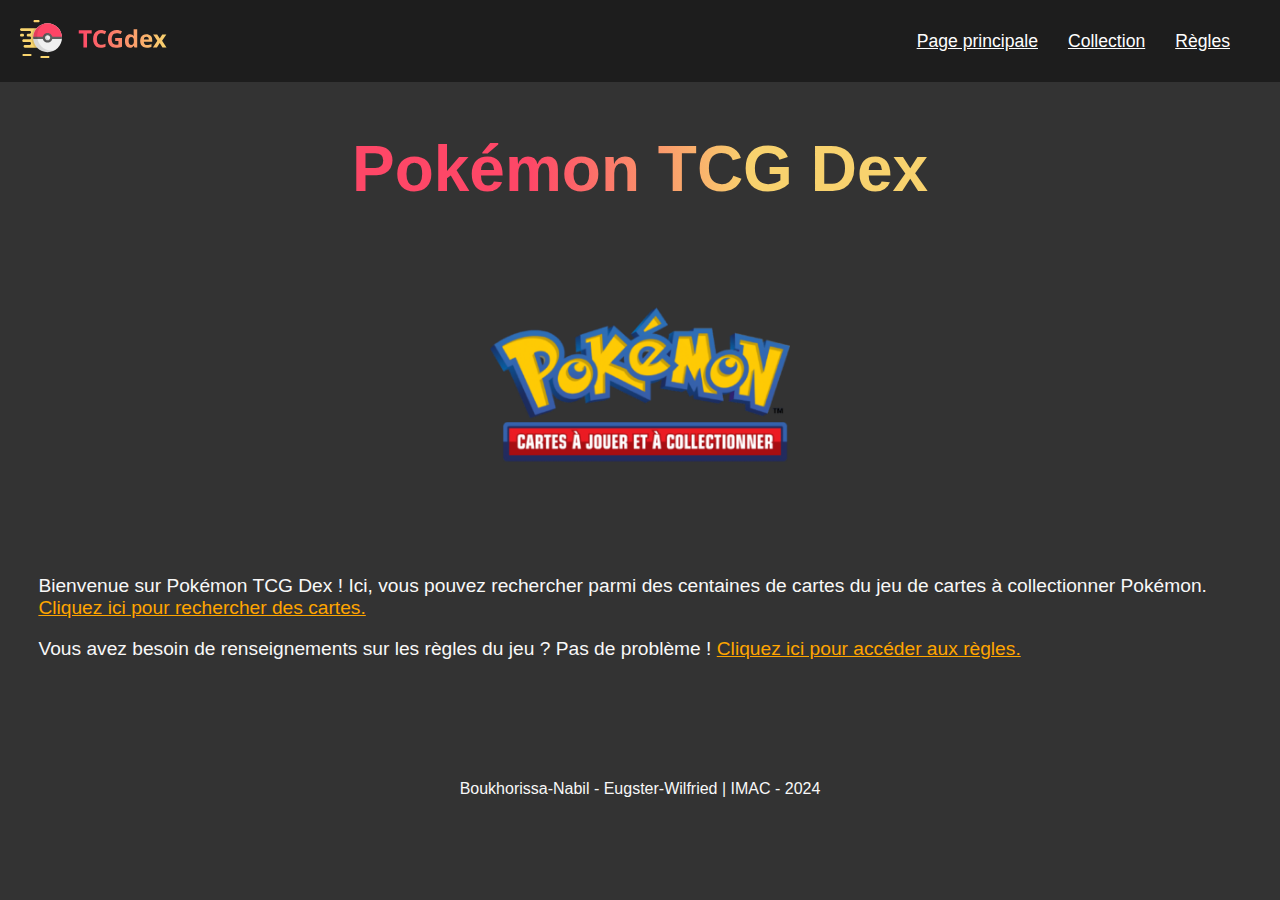
<file: index.html>
<!DOCTYPE html>
  <!-- lang="en" à cause de l'api qui est en anglais (le site est en anglais) -->
<html lang="fr">
  <head>
    <meta charset="UTF-8" />
    <meta name="viewport" content="width=device-width, initial-scale=1.0" />
    <title>Pokémon TCG Dex</title>
    <link rel="stylesheet" href="./CSS/styles.css" />
    <link rel="shortcut icon" href="./images/pokeball.png" type="image/x-icon">
    <meta name="description" content="Découvrez Pokémon TCG Dex : un site pour rechercher des cartes Pokémon, apprendre les règles du jeu et consulter les caractéristiques des cartes.">
    <meta name="keywords" content="Pokémon, TCG, cartes à collectionner, règles du jeu, Pokémon TCG Dex">
    <meta name="author" content="Nabil BOUKHORISSA, Wilfried EUGSTER">
  </head>
  <body>
    <header>
      <div id="logo">
        <a href="../index.html">
          <img src="./images/nav.svg" alt="Retour à l'accueil du site" title="Retour à l'accueil du site"/>
        </a>
      </div>
      <nav>
        <ul>
          <li><a href="./index.html" target="_blank">Page principale</a></li>
          <li><a href="./HTML/list.html" target="_blank">Collection</a></li>
          <li><a href="./HTML/rules.html" target="_blank">Règles</a></li>
        </ul>
      </nav>
    </header>

    <main class="textes_presentation">
      <h1>Pokémon TCG Dex</h1>
      <div id="pokemon_tcg"><img src="./images/logo_pokemon_tcg.png" alt="Logo Pokémon cartes à jouer et à collectionner" /></div>
      <p>Bienvenue sur Pokémon TCG Dex ! Ici, vous pouvez rechercher parmi des centaines de cartes du jeu de cartes à collectionner Pokémon. <a href="./HTML/list.html" target="_blank">Cliquez ici pour rechercher des cartes.</a></p>
      <p>Vous avez besoin de renseignements sur les règles du jeu ? Pas de problème ! <a href="./HTML/rules.html" target="_blank">Cliquez ici pour accéder aux règles.</a></p>
    </main>


    <footer>
      <p id="copyright">Boukhorissa-Nabil - Eugster-Wilfried | IMAC - 2024</p>
    </footer>

    <script src="../JS/scripts.js"></script>
  </body>
</html>
</file>
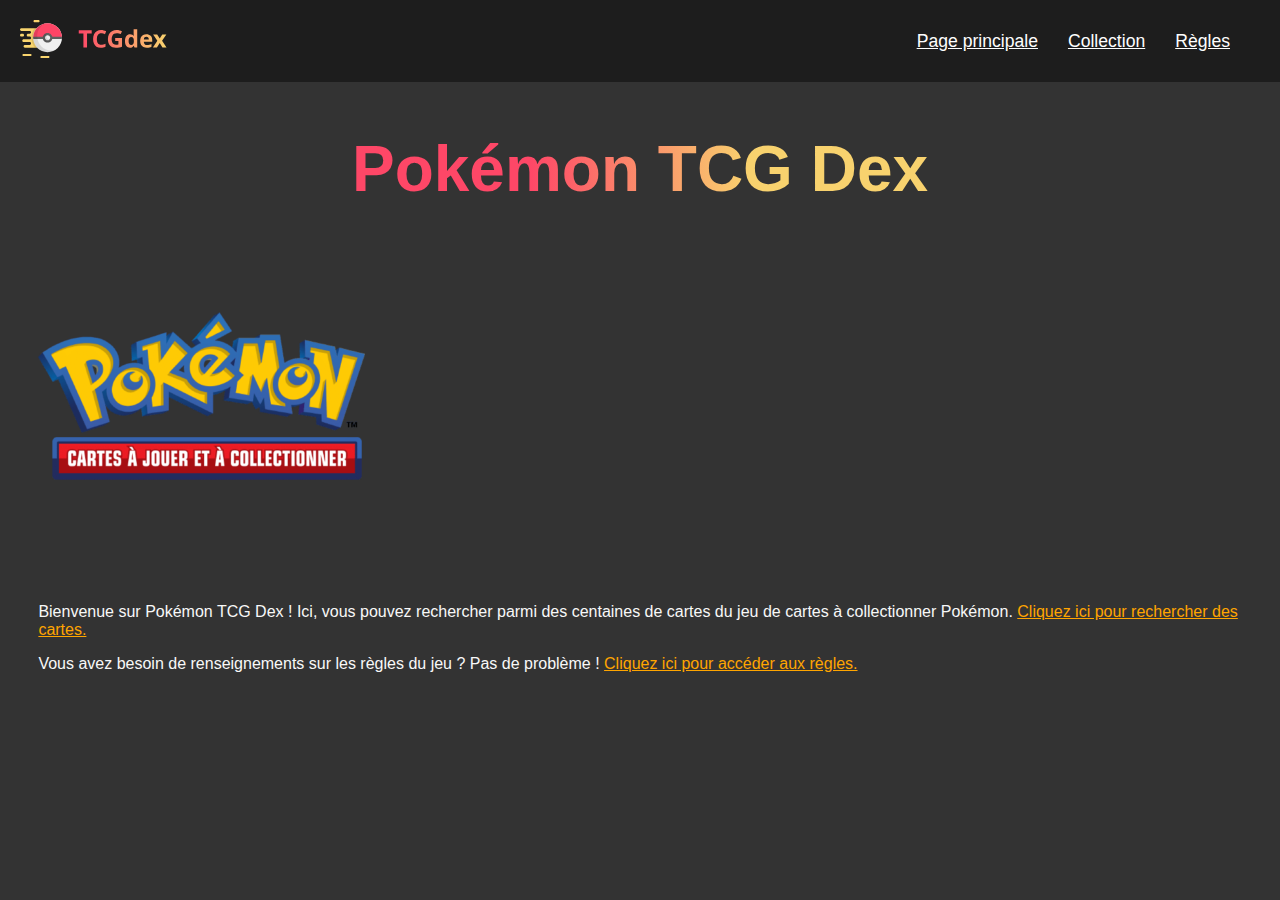
<file: HTML/index.html>
<!DOCTYPE html>
<html lang="en">
  <head>
    <meta charset="UTF-8" />
    <meta name="viewport" content="width=device-width, initial-scale=1.0" />
    <title>Pokémon TCG Dex</title>
    <link rel="stylesheet" href="../CSS/styles.css" />
  </head>
  <body>
    <header>
      <div id="logo">
        <a href="../index.html">
          <img src="../images/nav.svg" alt="Pikachu"/>
        </a>
      </div>
      <ul>
        <li><a href="./index.html">Page principale</a></li>
        <li><a href="./list.html">Collection</a></li>
        <li><a href="./rules.html">Règles</a></li>
      </ul>
    </header>
    <main>
      <h1>Pokémon TCG Dex</h1>
      <img src="../images/logo_pokemon_tcg.png" alt="Logo Pokémon cartes à jouer et à collectionner"/>
      <p>Bienvenue sur Pokémon TCG Dex ! Ici, vous pouvez rechercher parmi des centaines de cartes du jeu de cartes à collectionner Pokémon. <a href="./list.html">Cliquez ici pour rechercher des cartes.</a></p>
      <p>Vous avez besoin de renseignements sur les règles du jeu ? Pas de problème ! <a href="./rules.html">Cliquez ici pour accéder aux règles.</a></p>
    </main>
    <script src="../JS/scripts.js"></script>
  </body>
</html>
</file>
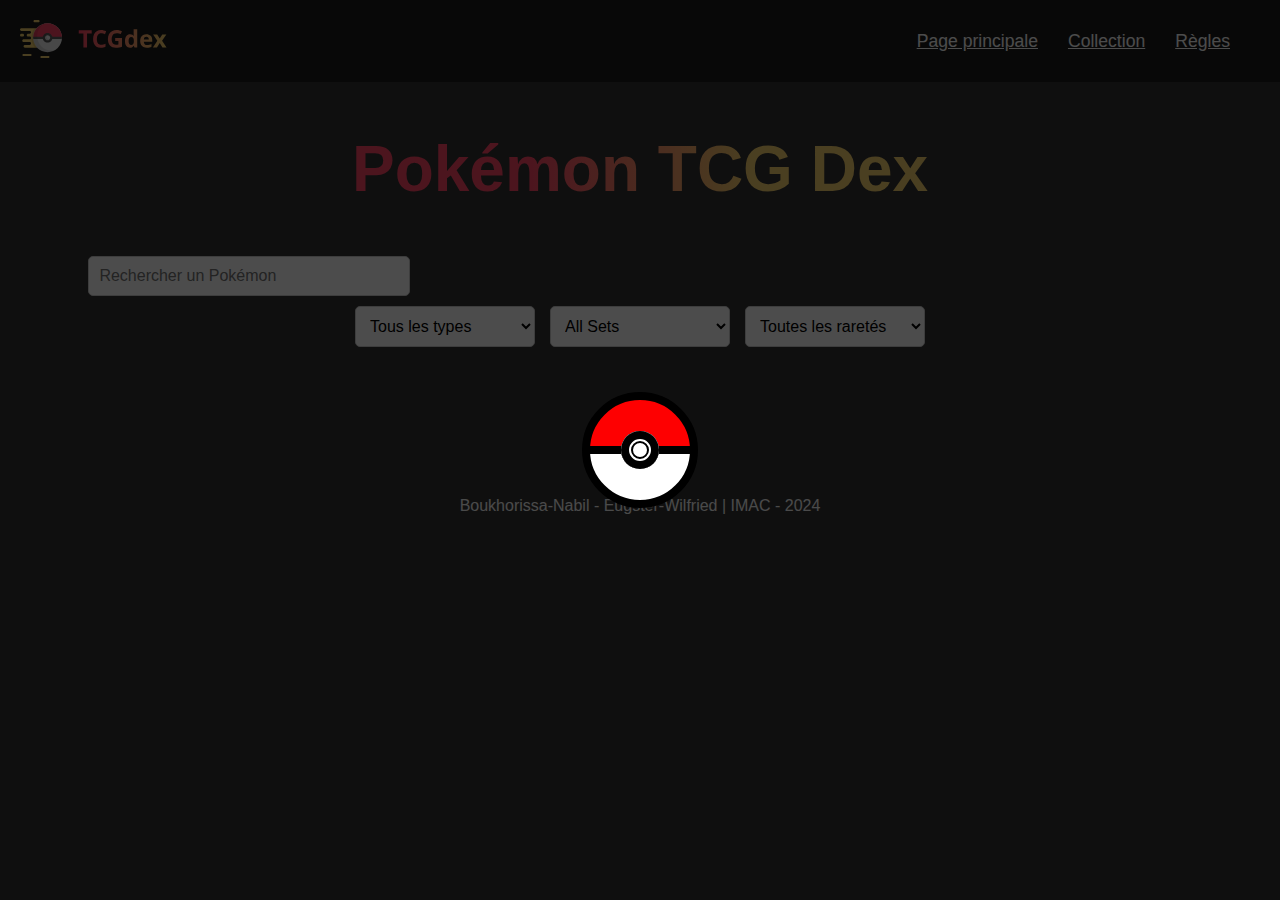
<file: HTML/list.html>
<!DOCTYPE html>
  <!-- lang="en" à cause de l'api qui est en anglais (le site est en anglais) -->
<html lang="fr">
  <head>
    <meta charset="UTF-8" />
    <meta name="viewport" content="width=device-width, initial-scale=1.0" />
    <title>Pokémon TCG Dex - Collection</title>
    <link rel="stylesheet" href="../CSS/styles.css" />
    <link rel="shortcut icon" href="../images/pokeball.png" type="image/x-icon">
    <meta name="description" content="Découvrez Pokémon TCG Dex : un site pour rechercher des cartes Pokémon, apprendre les règles du jeu et consulter les caractéristiques des cartes.">
    <meta name="keywords" content="Pokémon, TCG, cartes à collectionner, règles du jeu, Pokémon TCG Dex">
    <meta name="author" content="Nabil BOUKHORISSA, Wilfried EUGSTER">

  </head>
  <body>
    <header>
      <div id="logo">
        <a href="../index.html"
          ><img src="../images/nav.svg" alt="Retour à l'accueil du site" title="Retour à l'accueil du site"/></a>
      </div>

      <nav>
        <ul>
          <li><a href="../index.html" target="_blank">Page principale</a></li>
          <li><a href="./list.html" target="_blank">Collection</a></li>
          <li><a href="./rules.html" target="_blank">Règles</a></li>
        </ul>
      </nav>
    </header>

    <div id="loader" class="loader">
      <div class="pokemon"></div>
    </div>
    <main>
      <h1>Pokémon TCG Dex</h1>
      <input type="text" id="search-input" placeholder="Rechercher un Pokémon"/>

      <div class="filter-container">
        <div class="filter-group">
          <select id="type-filter">
            <option value="">Tous les types</option>
            <option value="Fire">Feu</option>
            <option value="Water">Eau</option>
            <option value="Lightning">Electrique</option>
            <option value="Grass">Plante</option>
            <option value="Psychic">Psychic</option>
            <option value="Fighting">Combattant</option>
            <option value="Darkness">Dark</option>
            <option value="Metal">Métal</option>
            <option value="Fairy">Fée</option>
            <option value="Colorless">Colorless</option>
            <option value="Dragon">Dragon</option>
          </select>

          <select id="set-filter">
            <option value="">All Sets</option>
          </select>

          <select id="rarity-filter">
            <option value="">Toutes les raretés</option>
            <option value="unknown">Inconnue</option>
            <option value="Common">Commun</option>
            <option value="Uncommon">Peu commun</option>
            <option value="Rare">Rare</option>
            <option value="Rare Holo">Rare Holo</option>
            <option value="Rare Holo EX">Rare Holo EX</option>
            <option value="Rare Holo GX">Rare Holo GX</option>
            <option value="Rare Holo V">Rare Holo V</option>
          </select>

        </div>
      </div>

      <div id="card-list" class="card-list"></div>

    </main>

    <footer>
      <p id="copyright">Boukhorissa-Nabil - Eugster-Wilfried | IMAC - 2024</p>
    </footer>

    <script src="../JS/scripts.js"></script>
  </body>
</html>
</file>
<file: CSS/styles.css>
body {
  font-family: Arial, sans-serif;
  margin: 0;
  padding: 0;
  background-color: #333;
  color: #f8f8f8;
  transition: background-color 0.3s, color 0.3s;
}

header {
  background-color: rgb(29, 29, 29);
  color: #fefefe;
  padding: 20px;
  display: flex;
  justify-content: space-between;
  align-items: center;
}

/* LOADER */
.loader {
  position: fixed;
  top: 0;
  left: 0;
  width: 100%;
  height: 100%;
  background-color: rgba(0, 0, 0, 0.7); 
  display: flex;
  justify-content: center;
  align-items: center;
  z-index: 9999;
}

.pokemon {
  position: relative;
  height: 100px;
  width: 100px;
  background: linear-gradient(to bottom, rgb(254, 0, 1) 50%, white 50%);
  border-radius: 50%;
  border: 8px solid black;
  animation: spin 1s linear infinite;
}

.pokemon::before {
  content: '';
  position: absolute;
  height: 8px;
  width: 100px;
  background: black;
  top: 50px;
  transform: translatey(-50%);
}

.pokemon::after {
  content: '';
  position: absolute;
  height: 38px;
  width: 38px;
  border-radius: 50%;
  background: white;
  top: 50px;
  left: 50px;
  transform: translate(-50%, -50%);
  box-shadow: inset 0 0 0 8px black, inset 0 0 0 10px white, inset 0 0 0 12px black;
}

@keyframes spin {
  from {
      transform: rotate(0deg);
  }
  to {
      transform: rotate(360deg);
  }
}

#content {
  padding: 20px;
  color: white;
  text-align: center;
}

.fade-in {
  opacity: 0;
  animation: fadeIn 2s forwards;
}

@keyframes fadeIn {
  from {
      opacity: 0;
  }
  to {
      opacity: 1;
  }
}
/* LOADER */


/*  Style des select et input*/
.filter-container {
  display: flex;
  justify-content: center; 
  align-items: center;      
  gap: 20px;               
  margin-bottom: 30px;     
  flex-wrap: wrap;          
}

.filter-group {
  display: flex;
  justify-content: center;
  gap: 15px;
  flex-wrap: wrap;
}

select {
  width: 180px;          
  padding: 10px;         
  font-size: 1rem;       
  border: 1px solid #ccc;
  border-radius: 5px;    
  background-color: #fff; 
  transition: all 0.3s ease; 
}

/* Style au focus pour les selects */
select:focus, #search-input:focus {
  outline: none;
  border-color: #3c6de7;   
  box-shadow: 0 0 30px rgba(95, 55, 240, 0.5); 
}

/* Style du champ de recherche */
#search-input {
  margin-left: 50px;
  margin-bottom: 10px;
  width: 300px;           
  padding: 10px;           
  font-size: 1rem;        
  border: 1px solid #ccc;  
  border-radius: 5px;      
  background-color: #fff;  
  transition: all 0.3s ease; 
}
/*  */

#logo img {
  max-width: 300px;
  height: auto;
}

#pokemon_tcg {
  display: flex;
  justify-content: center;
 
}

#pokemon_tcg img {  
  max-width: 300px;
}

#tapis_jeu img {
  display: block;
  margin: 0 auto; 
  border-radius: 10px;  
  margin-top: 20px;
  margin-bottom: 10px;
  max-width: 800px;
}

#carte_exemple img { 
  display: block;
  margin: 0 auto; 
  border-radius: 30px; 
  margin-top: 20px;
  margin-bottom: 10px;
  max-width: 500px;
}

main {
  margin-left: 3dvw;
  margin-right: 3dvw;
  margin-top: 40px;
  margin-bottom: 120px;
}

a {
  color: orange;
}

header ul {
  display: flex;
  list-style-type: none;
  padding: 0;
  margin: 0;
}

header ul li {
  margin-right: 30px;
  text-decoration: underline;
}

header ul li a {
  text-decoration: none;
  color: #fefefe;
  font-size: 1.1em;
}



/* Fonctionnalité vue en BUT MMI : le dégradé de couleur sur du texte */
h1 { 
  text-align: center;
  font-size: 4rem;
  margin: 50px;
  background: linear-gradient(to right, rgb(254,71,103), rgb(254,71,103), rgb(254,71,103), rgb(248,210,110), rgb(248,210,110), rgb(248,210,110));
  -webkit-background-clip: text;
  color: transparent; 
}


h2,
h3 {
  margin: 0;
  color: #ffffff;
}

.textes_presentation h2{
  margin-top: 60px;
  margin-bottom: 30px;
  font-size: 2rem;
}

.textes_presentation p{
  font-size: 1.2rem;
}

.card-list {
  display: flex;
  flex-wrap: wrap;
  justify-content: center;
  gap: 20px;
  margin: 20px;
}

.card {
  width: 250px;
  padding: 10px;
  text-align: center;
  transition: transform 0.2s;
  cursor: pointer;
  border-radius: 10px;
}

.card:hover {
  transform: scale(1.05);
}

.card img {
  max-width: 100%;
  border-radius: 8px;
}

.popup {
  display: flex;
  position: fixed;
  top: 0;
  left: 0;
  width: 100%;
  height: 100%;
  background-color: rgba(0, 0, 0, 0.8);
  justify-content: center;
  align-items: center;
  z-index: 1000;
}

.popup-content {
  background-color: rgba(197, 197, 197, 0.9);
  padding: 20px;
  border-radius: 10px;
  width: 90%;
  max-width: 60%;
  position: relative;
  display: flex;
  flex-direction: column;
  align-items: center;
  text-align: left;
  overflow-y: auto;
  max-height: 90%;
}

.popup-top {
  display: flex;
  flex-direction: row;
  gap: 50px;
  width: 100%;
}

.popup-image {
  max-width: 500px;
  display: flex;
}

.popup-image img {
  width: 100%;
  height: 100%;
  border-radius: 5px;
}

.popup-content > p,
strong {
  font-family: "Pokemon Solid", sans-serif;
}

.popup-content > h2,
h3 {
  color: #ffcb05;
  font-family: "Pokemon Solid", sans-serif;
}

.popup p {
  color: #000000;
  font-size: 1.3rem;
}

.popup h2 {
  font-size: 2rem;
  color: #232323;
  text-align: center;
}

.popup h3 {
  font-size: 1.6rem;
  color: #e60012;
  margin-bottom: 15px;
  text-align: center;
}

.popup strong {
  font-size: 1.6rem;
  color: #000000;
  margin-bottom: 15px;
  text-align: center;
  text-decoration: underline;
}

.popup-details {
  flex: 2;
  display: flex;
  flex-direction: column;
  justify-content: space-evenly;
}

.attack-item p {
  display: flex;
  gap: 10px;
}

.attack-item {
  border: dashed 3px rgb(21, 21, 21, 0.2);
  padding: 10px;
  margin-bottom: 10px;
  border-radius: 5px;
  display: flex;
  flex-direction: column;
}

.popup-energy-img {
  width: 40px;
  height: 40px;
  border-radius: 5px;
}

.attack-list,
.infos {
  width: 90%;
  border: solid 2px rgb(56, 56, 56);
  padding: 15px;
  background: #f9f9f9;
  color: #000;
  border-radius: 8px;
  margin-bottom: 15px;
  box-shadow: 0 4px 6px rgba(0, 0, 0, 0.1);
  display: flex;
  flex-direction: column;
  justify-content: space-between;
}

.type-icon {
  width: 30px;
  height: 30px;
  object-fit: cover;
  display: inline-block;
  margin-right: 5px;
}

.related-cards-list {
  margin-top: 80px;
  display: flex;
  justify-content: center;
  gap: 10px;
  flex-wrap: wrap;
  width: 100%;
}

.related-cards-list img {
  width: 15%;
  height: auto;
  border-radius: 8px;
  cursor: pointer;
  transition: transform 0.2s;
}

.related-cards-list img:hover {
  transform: scale(1.1);
}

.close-popup {
  position: absolute;
  color: #000;
  top: 10px;
  right: 10px;
  font-size: 2.5em;
  font-weight: bold;
  cursor: pointer;
  border-radius: 10px;
}

.close-popup:hover {
  color: red;
}

.popup-details .popup-types img {
  width: 40px;
}

#copyright {
  grid-area: copyright;
  text-align: center;
}


/* Responsive */

@media (max-width: 768px) {
  .popup-content {
    max-width: 90%;
    flex-direction: column;
    padding: 10px;
  }

  .popup-top {
    flex-direction: column;
    gap: 20px;
  }

  .card-list {
    margin: 10px;
    gap: 15px;
  }

  .card {
    width: 100%;
    padding: 8px;
  }

  .popup-image {
    max-width: 300px;
    display: flex;
  }

  .popup-content h2 {
    font-size: 1.6rem;
  }

  .popup h3 {
    font-size: 1.4rem;
  }

  .popup p {
    font-size: 1.1rem;
  }

  .related-cards-list img {
    width: 25%;
  }
}



/* Mobile */
@media (max-width: 480px) {
  header {
    flex-direction: column;
    text-align: center;
  }

  .popup-image {
    max-width: 100%;
    justify-content: center;
    padding: 10px;
  }

  .popup strong{
    font-size: 1.4rem;
  }

  .popup h3 {
    font-size: 1.8rem;
    margin: 15px;
  }
  ul {
    flex-direction: column;
    align-items: center;
  }

  .card-list {
    gap: 10px;
  }

  .card {
    width: 100%;
  }

  .attack-list,
  .infos {
    width: 90%;
  }

  .attack-item strong,
  .popup {
    font-size: 1rem;
  }

  .related-cards-list img {
    width: 40%;
  }
  .popup-details .popup-types img {
    width: 40px;
    display: flex;
    justify-content: center;
    align-items: center;    
  }

  #pokemon_tcg img {
    width: 300px;
  }

  #logo img{
    width: 200px;
    margin-bottom: 20px;
  }

  #tapis_jeu img, #carte_exemple img {
    width: 100%;
    max-width: 90%;
    display: block;
    margin: 0 auto; 
  }

  h1{
    font-size: 3rem;
    margin-bottom: 10px;
  }
  
  ul li p {
    font-size: 0.9rem; 
  }

}
</file>
